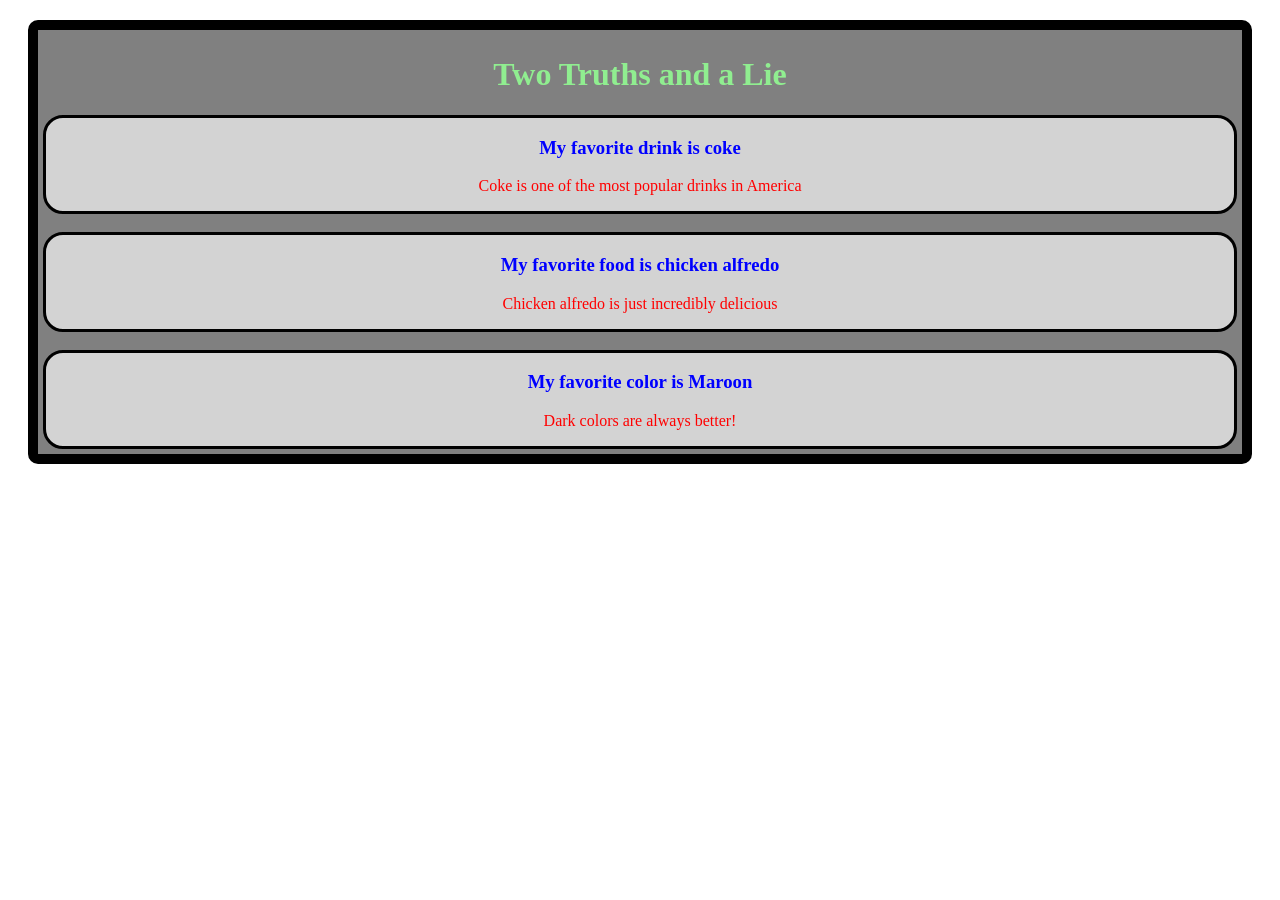
<file: 00-dayOne/00.01.html>
<!-- GIT Commands
GIT INIT - first time only
GIT ADD . 
GIT COMMIT -M "message"
GIT push origin master
GIT status-->





<!DOCTYPE html>
<html lang="en">

<head>
    <meta charset="UTF-8">
    <meta name="viewport" content="width=device-width, initial-scale=1.0">
    <meta http-equiv="X-UA-Compatible" content="ie=edge">
    <title>Challenge</title>
    <!-- <link ref="text/css" rel="stylesheet" href="00.01.css"> -->
    <!-- to comment a whole line of code - click line to omit > cntrl > / which will comment it out-->
<link rel = "stylesheet"
type = "text/css"
href = "00.01.css" />
</head>
<body class="twoTruths">
    <!-- Header sizes go from h1 to h6-->
    <!-- <h1>This is an H1 header</h1>
    <h2>This is an H2</h2>
    <h3>This is an H3</h3>
    <h4>This is an H4</h4>
    <h5>This is an H5</h5>
    <h6>This is an H6</h6> -->
    <!-- alt+up arrow can move lines inside of tags-->
    <div id="twoTruths">
    <h1>Two Truths and a Lie</h1>
    <div id="one">
    <h3>My favorite drink is coke</h3>
    <p>Coke is one of the most popular drinks in America</p>
    </div>
    <br>
    <div id="two">
    <h3>My favorite food is chicken alfredo</h3>
    <p>Chicken alfredo is just incredibly delicious</p>
    </div>
    <br>
    <div id="three">
    <h3>My favorite color is Maroon</h3>
    <p>Dark colors are always better!</p>
        </div>
</div>
</body>

</html>
</file>
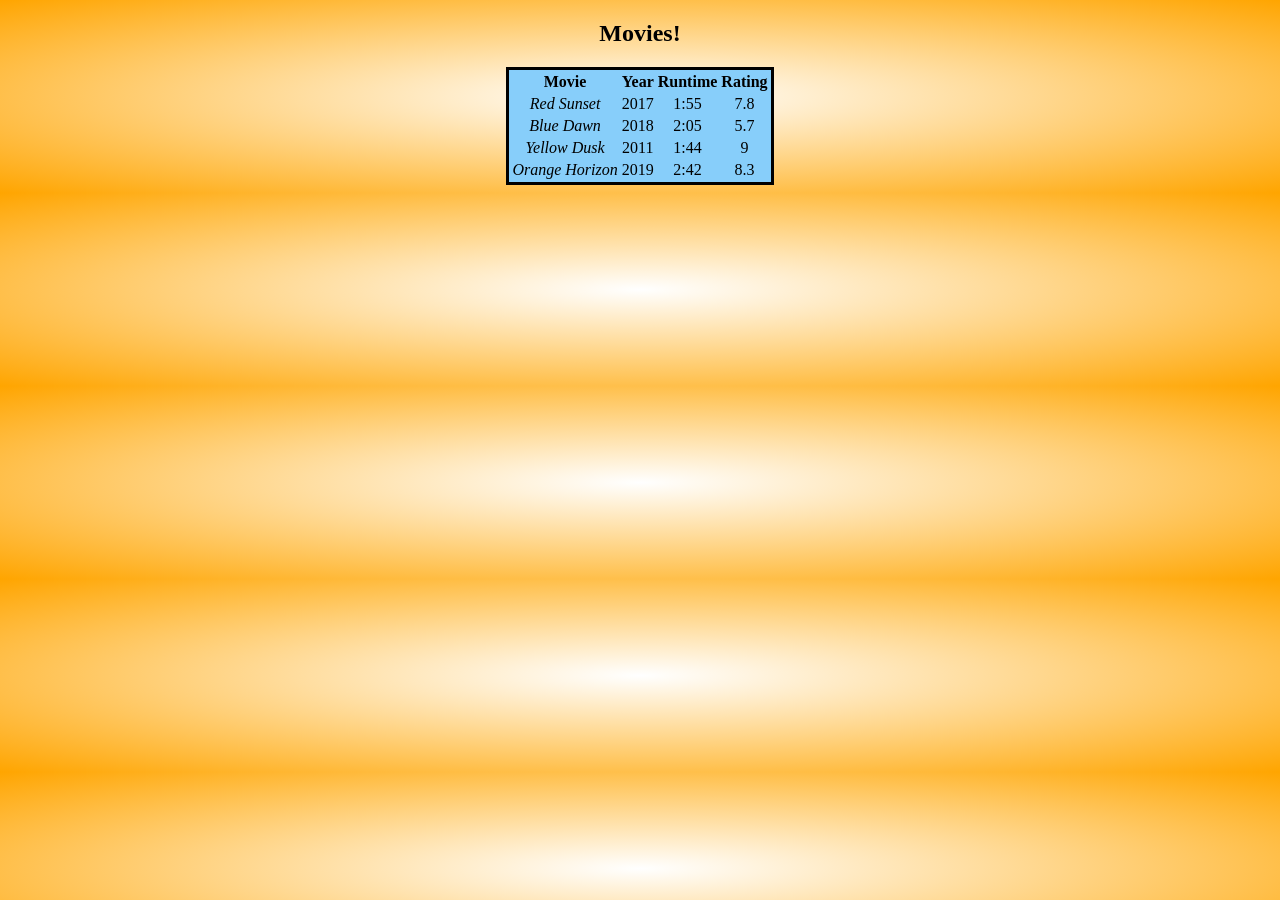
<file: 00-dayOne/2-Challenge/movieRating.html>
<!DOCTYPE html>
<html lang="en">
<head>
    <meta charset="UTF-8">
    <meta name="viewport" content="width=device-width, initial-scale=1.0">
    <meta http-equiv="X-UA-Compatible" content="ie=edge">
    <title>Ratings</title>
    <link rel="stylesheet" href="movieRating.css">
</head>
<body>
    <h2 class="h2"><strong>Movies!</strong></h2>
    <table class="movies" align="center">
        <tr>
            <th>Movie</th>
            <th>Year</th>
            <th>Runtime</th>
            <th>Rating</th>
        </tr>
        <tr>
            <td><i>Red Sunset</i></td>
            <td>2017</td>
            <td>1:55</td>
            <td>7.8</td>
        </tr>
        <tr>
            <td><i>Blue Dawn</i></td>
            <td>2018</td>
            <td>2:05</td>
            <td>5.7</td>
        </tr>
        <tr>
            <td><i>Yellow Dusk</i></td>
            <td>2011</td>
            <td>1:44</td>
            <td>9</td>
        </tr>
        <tr>
            <td><i>Orange Horizon</i></td>
            <td>2019</td>
            <td>2:42</td>
            <td>8.3</td>
        </tr>
    </table>
    
</body>
</html>
</file>
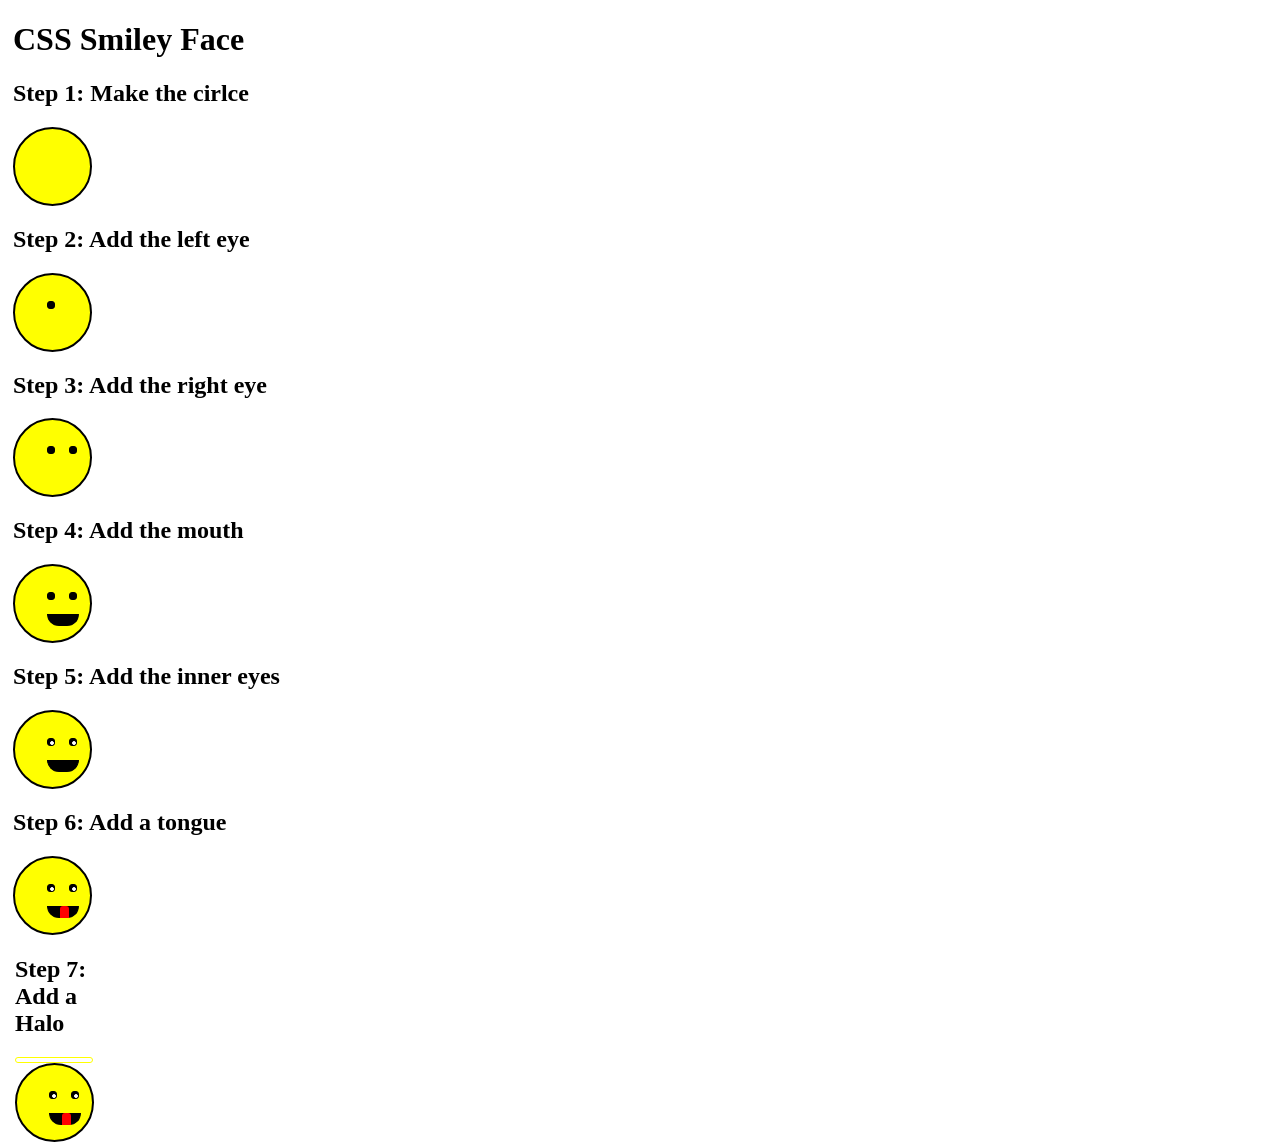
<file: 00-dayOne/SmileyFace/smileyface.html>
<!DOCTYPE html>
<html lang="en">

<head>
    <meta charset="UTF-8">
    <meta name="viewport" content="width=device-width, initial-scale=1.0">
    <meta http-equiv="X-UA-Compatible" content="ie=edge">
    <link rel="stylesheet" href="smileyface.css">
    <title>Smiley Face</title>
</head>

<body>
    <div class="wrapper">
        <h1>CSS Smiley Face</h1>
        <h2>Step 1: Make the cirlce</h2>
        <div class="face"></div>

        <h2>Step 2: Add the left eye</h2>
        <div class="face">
            <div class="lefteye"></div>
        </div>
        <h2>Step 3: Add the right eye</h2>
        <div class="face">
            <div class="lefteye"></div>
            <div class="righteye"></div>
        </div>
        <h2>Step 4: Add the mouth</h2>
        <div class="face">
            <div class="lefteye"></div>
            <div class="righteye"></div>
            <div class="mouth"></div>
        </div>
        <h2>Step 5: Add the inner eyes</h2>
        <div class="face">
            <div class="lefteye">
                <div id="inner-left"></div>
            </div>
            <div class="righteye">
                <div id="inner-right"></div>
            </div>
            <div class="mouth"></div>
        </div>
        <h2>Step 6: Add a tongue</h2>
        <div class="face">
            <div class="lefteye">
                <div id="inner-left"></div>
            </div>
            <div class="righteye">
                <div id="inner-right"></div>
            </div>
            <div class="mouth">
                <div id="tongue"></div>
            </div>
            <br>
        <h2>Step 7: Add a Halo</h2>
        <div class="halo"></div>
        <div class="face">
            <div class="lefteye">
                <div id="inner-left"></div>
            </div>
            <div class="righteye">                    <div id="inner-right"></div>
            </div>
            <div class="mouth">
                <div id="tongue"></div>
            </div>
    </body>
</html>
</file>
<file: 00-dayOne/00.01.css>
html{
    background-color: white;
}
h1 {
    color: lightgreen;
    text-align: center;
}
h3 {
    color: blue;
}
p {
    color: red;
}
#twoTruths{
    margin: 20px;
    border-style: solid;
    color: black;
    border-width: 10px;
    background-color: grey; 
    border-radius: 10px;
    padding: 5px;
}
#one{
    text-align: center;
    background-color: lightgrey;
    border-style: solid;
    border-radius:  20px;
}
#two{
    text-align: center;
    background-color: lightgrey;
    border-style: solid;
    border-radius:  20px;
}
#three{
    text-align: center;
    background-color: lightgrey;
    border-style: solid;
    border-radius:  20px;
}
</file>
<file: 00-dayOne/2-Challenge/movieRating.css>
html {
    background-image: radial-gradient(white, orange);
    background
}

.h2 {
    font-weight: 2000;
    color: black;
    text-align: center;
}

.movies {
    text-align: center;
    border: 3px solid black;
    background-color: lightskyblue;
}
</file>
<file: 00-dayOne/SmileyFace/smileyface.css>
.wrapper{
    margin: 5px;
}

.face{
    width: 75px;
    height: 75px;
    border: solid 2px black;
    background-color: yellow;
    border-radius: 50px;
}
.lefteye{
    width: 6px;
    height: 6px;
    border: solid 1px black;
    border-radius: 3px;
    z-index: 1;
    position: relative;
    left: 32px;
    top: 26px;
    background-color: black;
}
.righteye{
    width: 6px;
    height: 6px;
    border: solid 1px black;
    border-radius: 3px;
    z-index: 1;
    position: relative;
    left: 54px;
    top: 18px;
    background-color: black;
}
.mouth{
    width: 30px;
    height: 10px;
    border: solid 1px black;
    border-radius: 0 0 45px 45px;
    margin: 16px;
    position: relative;
    left: 1em;
    top: 1em;
    background-color: black;
}
#inner-left{
    width: 2px;
    height: 2px;
    border: solid 1px white;
    border-radius: 2px;
    position: relative;
    left: 2px;
    top: 2px;
    background-color: white;
}
#inner-right{
    width: 2px;
    height: 2px;
    border: solid 1px white;
    border-radius: 2px;
    position: relative;
    left: 2px;
    top: 2px;
    background-color: white;
}
#tongue{
    width: 3px;
    height: 6px;
    border: solid red;
    position: relative;
    border-top-left-radius: 3px;
    border-top-right-radius: 3px;
    left: 12px;
    bottom: 1px;
    background-color: red;
}
.halo{
    width: 76px;
    height:4px;
    border: 1px solid yellow;
    position: relative;
    border-radius: 10px 10px 10px 10px;
    object-position: top;
}
</file>
